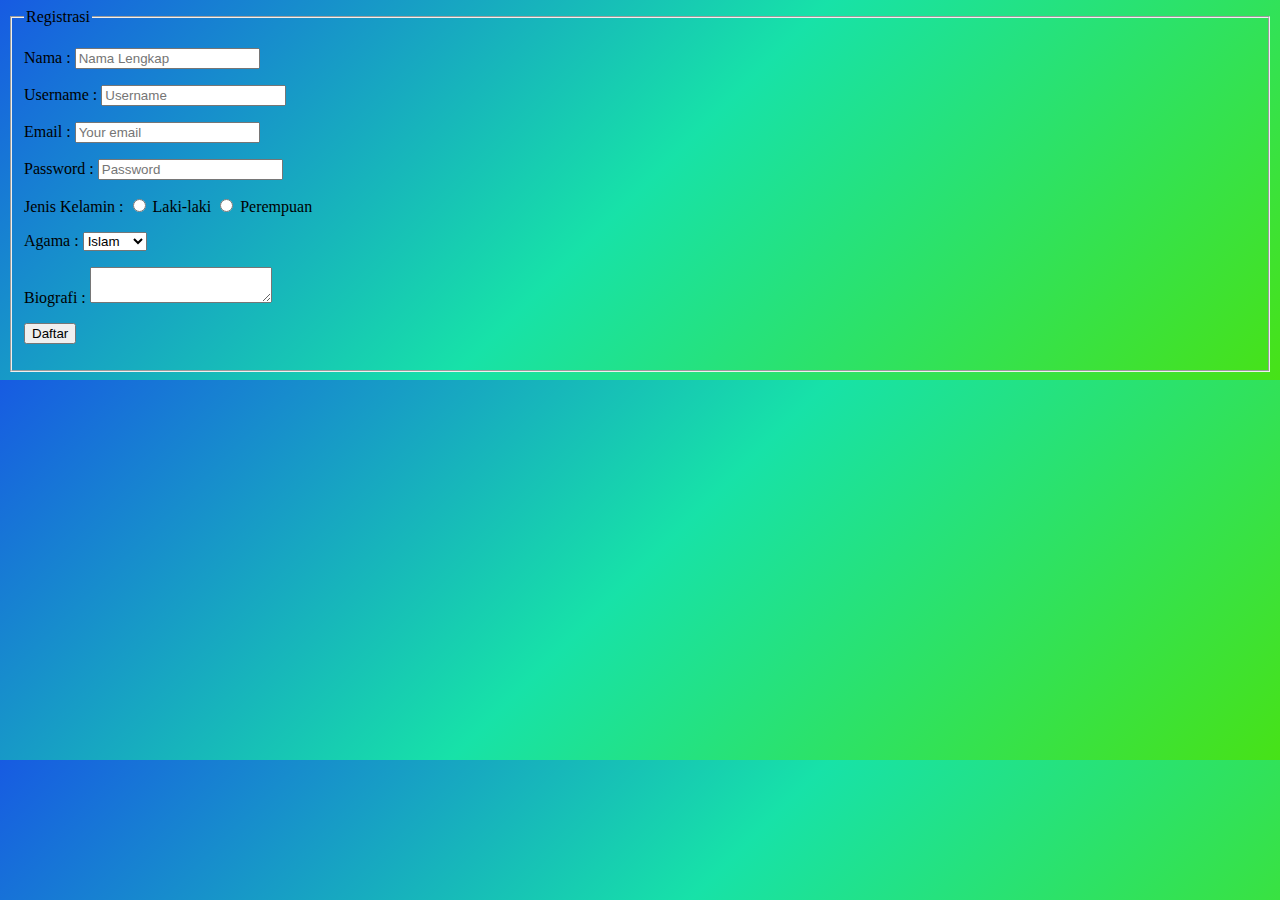
<file: index.html>
<!DOCTYPE html>
<html>
    <head>
        <link href = "form2.css" rel="stylesheet">
        <style>
        </style>
        <meta charset="utf-8">
        <title>Halaman Form Register</title> 
    </head>
    <body>
        <form action="#" method="container">
            <fieldset>
            <legend>Registrasi</legend>
            </div>
            <p>
                <label for="nama">Nama : </label>
                <input type="text" name="nama" placeholder="Nama Lengkap" id="nama"/>
            </p>
            <p>
                <label for="username">Username : </label>
                <input type="text" name="username" placeholder="Username" id="username"/>
            </p>
            <p>
                <label for="email">Email : </label>
                <input type="text" name="email" placeholder="Your email" id="email"/>
            </p>
            <p>
                <label for="password">Password : </label>
                <input type="password" name="password" placeholder="Password" id="password"/>
            </p>
            <p>
                <label for="jeniskelamin">Jenis Kelamin : </label>
                <label><input type="radio" name="jenis_kelamin" value="laki-laki"/> Laki-laki</label>
                <label><input type="radio" name="jenis_kelamin" value="Perempuan"/> Perempuan</label>
            </p>
            <p>
                <label for="agama">Agama :</label>
                <select name="agama" id="agama">
                    <option value="islam">Islam</option>
                    <option value="kristen">Kristen</option>
                    <option value="hindu">Hindu</option>
                    <option value="budha">Budha</option>
                </select>    
            </p>
            <p>
                <label>Biografi : </label>
                <textarea name="biografi"></textarea>
            </p>
            <p>
                <input type="button" name="Submit" value="Daftar" onclick="tampildata()"/>
            </p>    
            </fieldset>
        </form>
        <script src="form3.js"></script>
    </body>
</html>
</file>
<file: form2.css>
body {
    background: linear-gradient(-45deg, #47e217,  #17e2a8,  #175be2);
    background-size: cover;
    animation: gradient 15s ease infinite;
    height: fit-content;
}

@keyframes gradient {
    0% {
        background-position: 0% 50%;
    }
    50% {
        background-position: 100% 50%;
    }
    100% {
        background-position: 0% 50%;
    }
}
.insert{
    border-bottom: #47e217;
}
</file>
